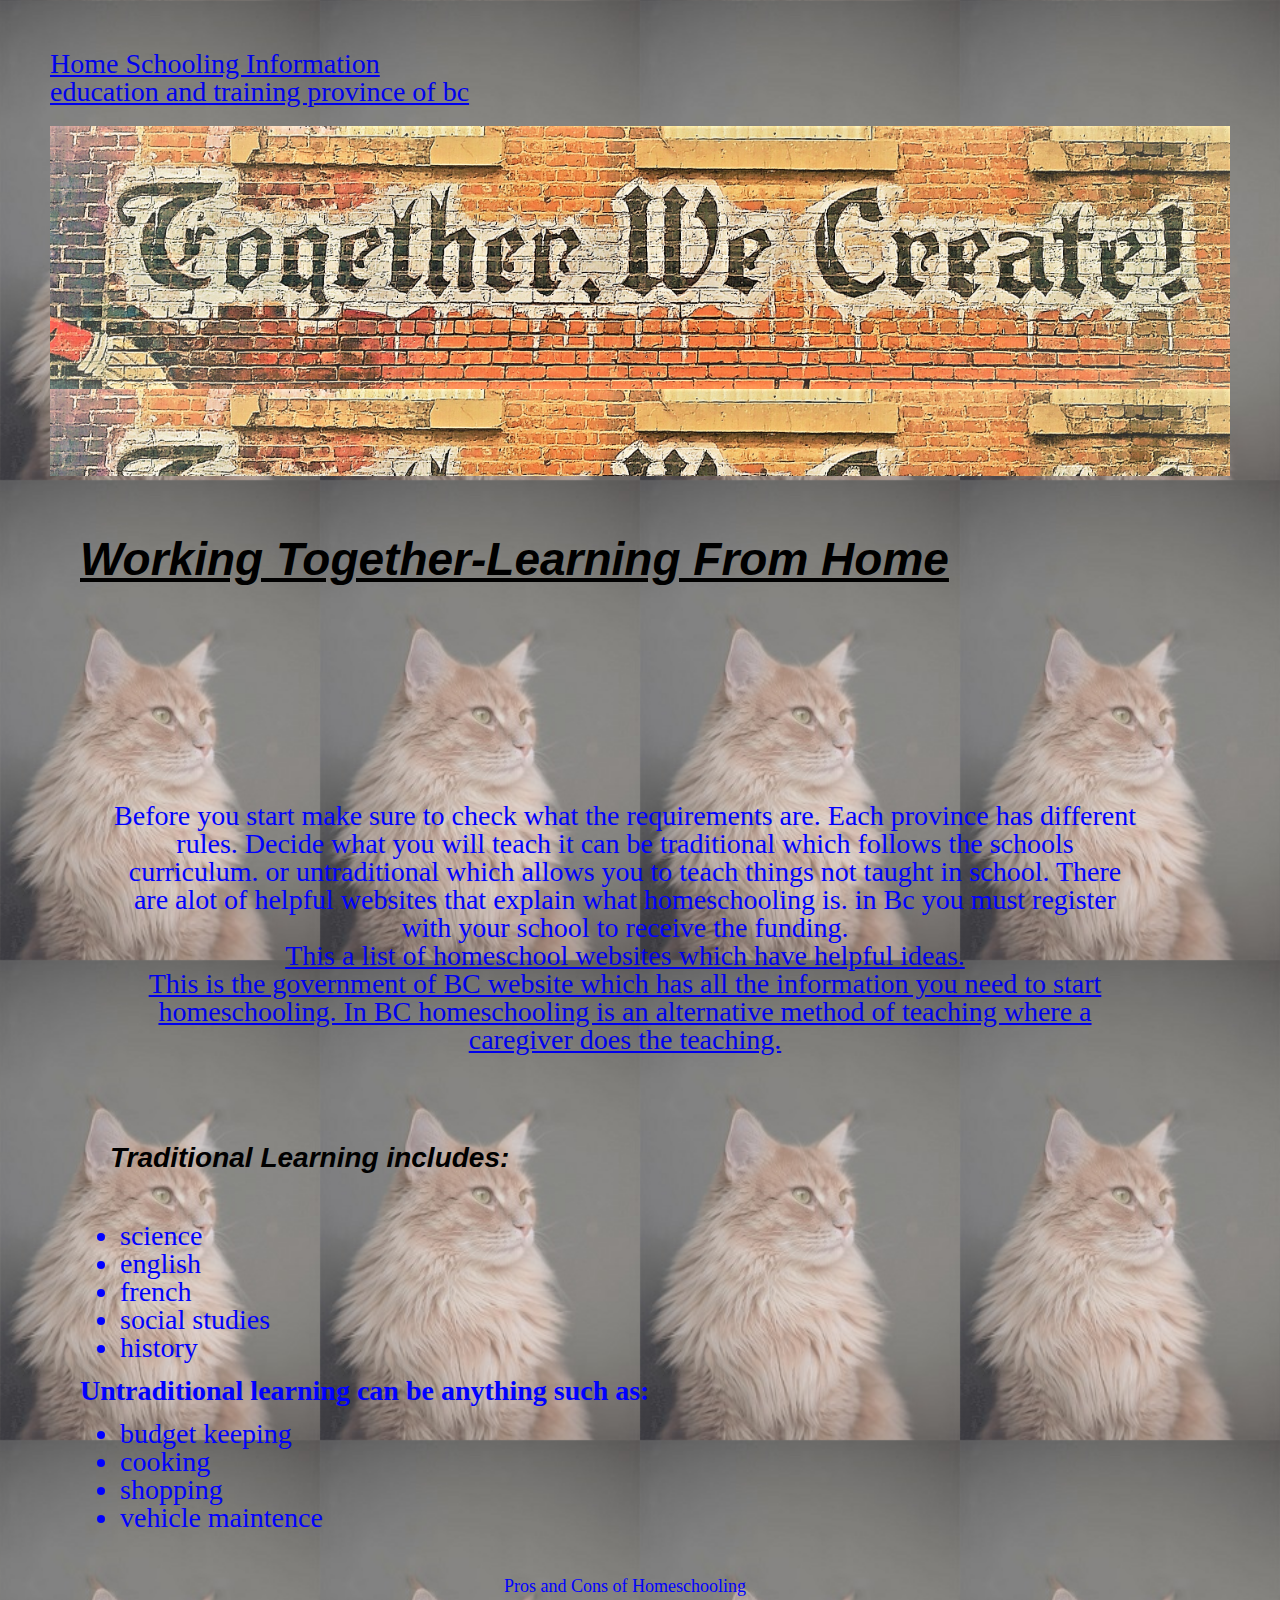
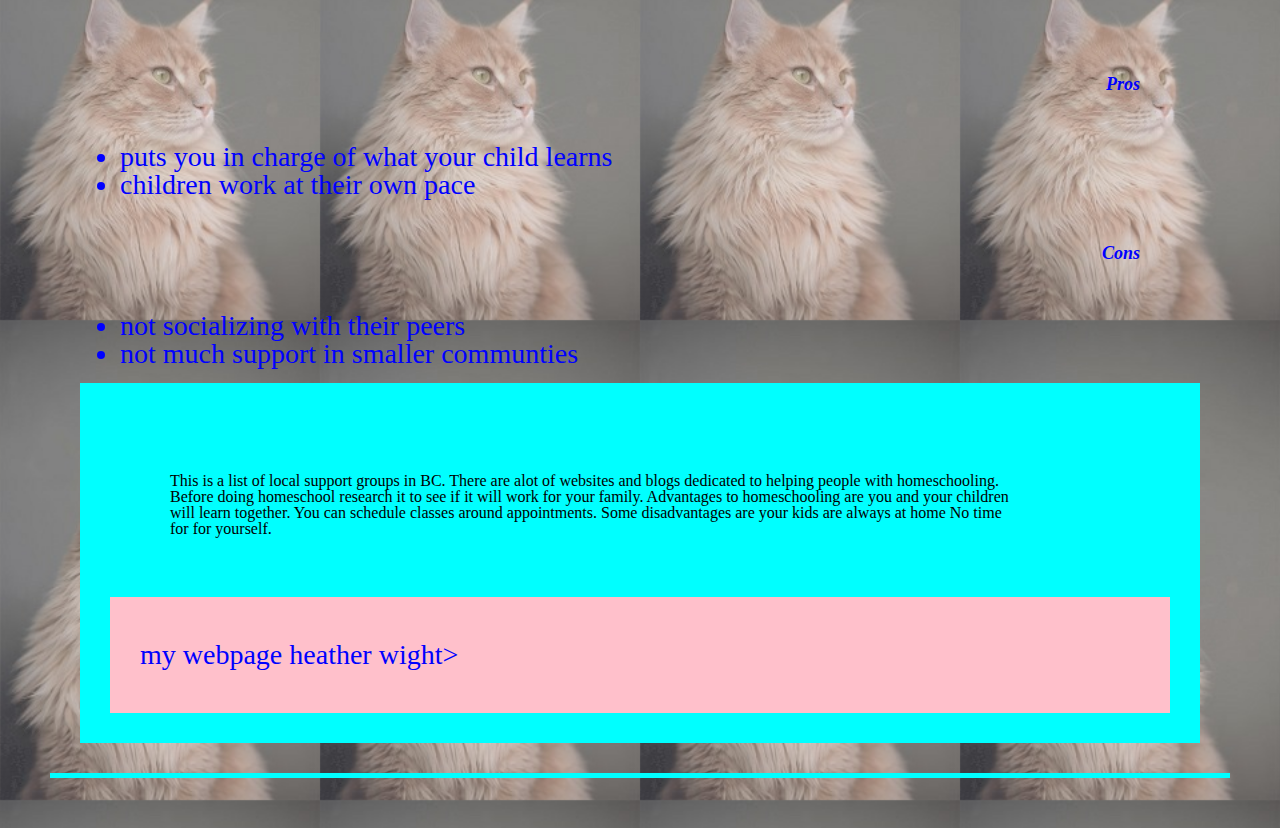
<file: index.html>
<!DOCTYPE html>
<html lang="en">
<head>
<meta charset="utf-8">
<title>the benefits of homeschooling</title>
<link rel="stylesheet" href="style.css">
</head>
<body>

  <a href="index.html">Home Schooling Information</a><br>
  <!-- <a href="index.html"><img src="images/calf.jpg" alt="homeschool" width= "400" height="300"/></a> -->
  <!-- <a href="images/learning.jpg" ><img src="images/calf.jpg" alt="learning" width= "400" height="300"/></a> -->
  <a href="https://www2.gov.bc.ca/gov/content/education-training/k-12/support/classroom-alternatives/homeschooling"> education and training province of bc </a>

  <!--Inserting images-->
  <div class="banner"></div>


<h1 class="title">Working Together-Learning From Home</h1>
<header>

  <h1>


<h2>
  <p> Before you start make sure to check what the requirements are. Each province has different rules. Decide what you will teach it can be traditional which follows the schools curriculum.
    or untraditional which allows you to teach things not taught in school. There are alot of helpful websites that explain what homeschooling is.
    in Bc you must register with your school to receive the funding. </p>
<a href="http://www.learnnowbc.ca/schools/default.aspx">  This a list of homeschool websites which have helpful ideas.</a>
<br>
<a href="http://www.bced.gov.bc/dist.learning/"> <p>This is the government of BC website which has all the information you need to start homeschooling.
 In BC homeschooling is an alternative method of teaching where a caregiver does the teaching. </a>  <P/>


    </section>

    <h1>Traditional Learning includes:</h1>
    <ul>
    <li>science</li>
    <li>english</li>
    <li>french</li>
    <li>social studies</li>
    <li> history</li>
  </ul>
</Section>
<h4>Untraditional learning can be anything such as:</h4>
<ul>
<li>budget keeping</li>
<li>cooking</li>
<li>shopping</li>
<li>vehicle maintence</li>
</ul>

<section</>
<h2>Pros and Cons of Homeschooling</h2>
  <h3>  Pros </h3>
  <ul>
    <li>puts you in charge of what your child learns</li>
    <li>children work at their own pace </li>
  </ul>

<h3>Cons</h3>
<ul>
<li>not socializing with their peers</li>
<li>not much support in smaller communties</li>
</ul>
<section/>
<p> This is a list of local support groups in BC.

  There are alot of websites and blogs dedicated to helping people with homeschooling.

  Before doing homeschool research it to see if it will work for your family.
  Advantages to homeschooling are you and your children will learn together.
  You can schedule classes around appointments.

  Some disadvantages are your kids are always at home
  No time for for yourself. </p>


<footer> my webpage heather wight>
</html>
</file>
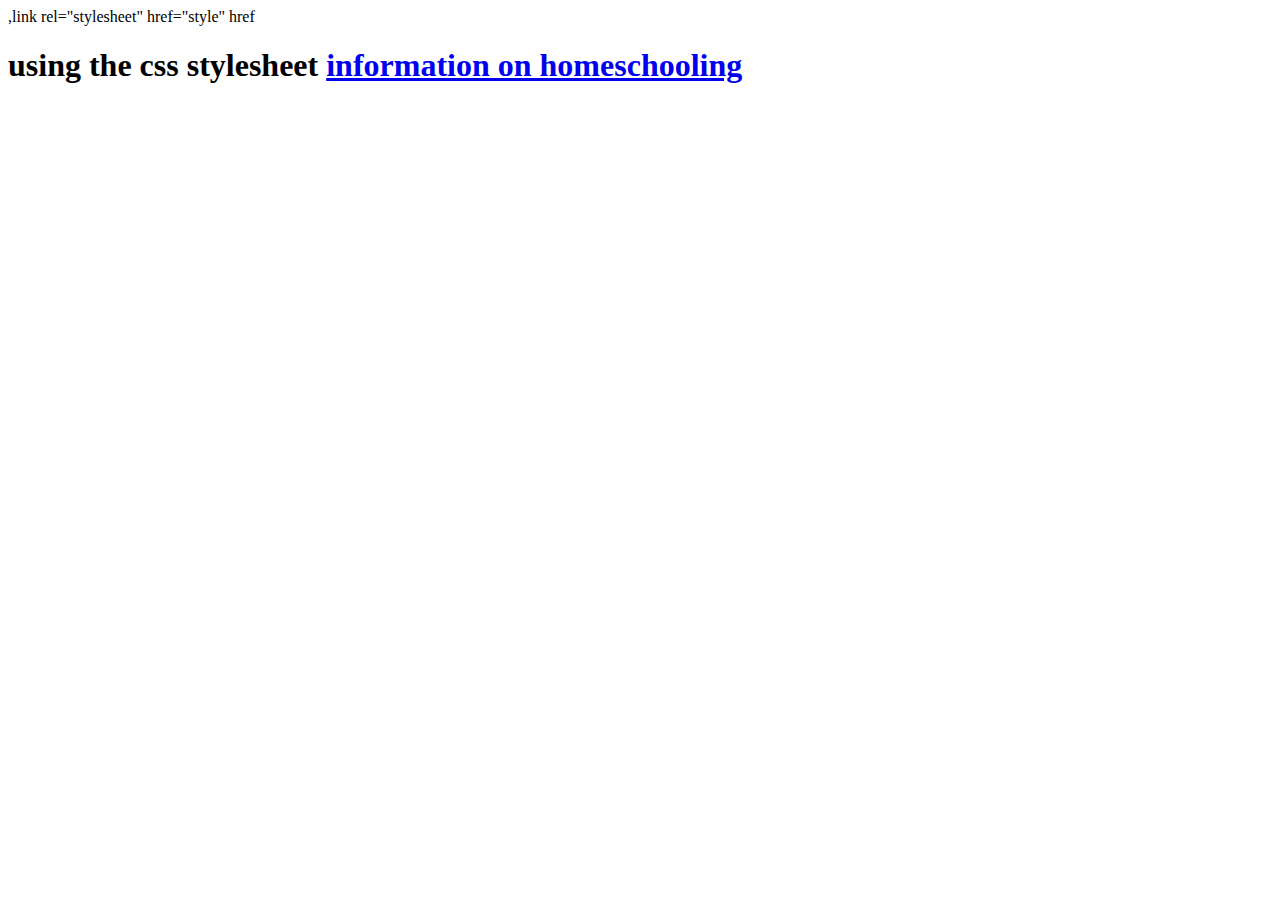
<file: lesson5.html>
<!DOCTYPE html>
<html lang="en">
<head>
  <title>homeschool</title>
  <meta charset="utf-8">
  ,link rel="stylesheet" href="style" href

</head>

<body>
<header>
  <h1>using the css stylesheet
<a href="index.html">information on homeschooling</a>

<!--Inserting images-->


</heather wight>
  </html>
</file>
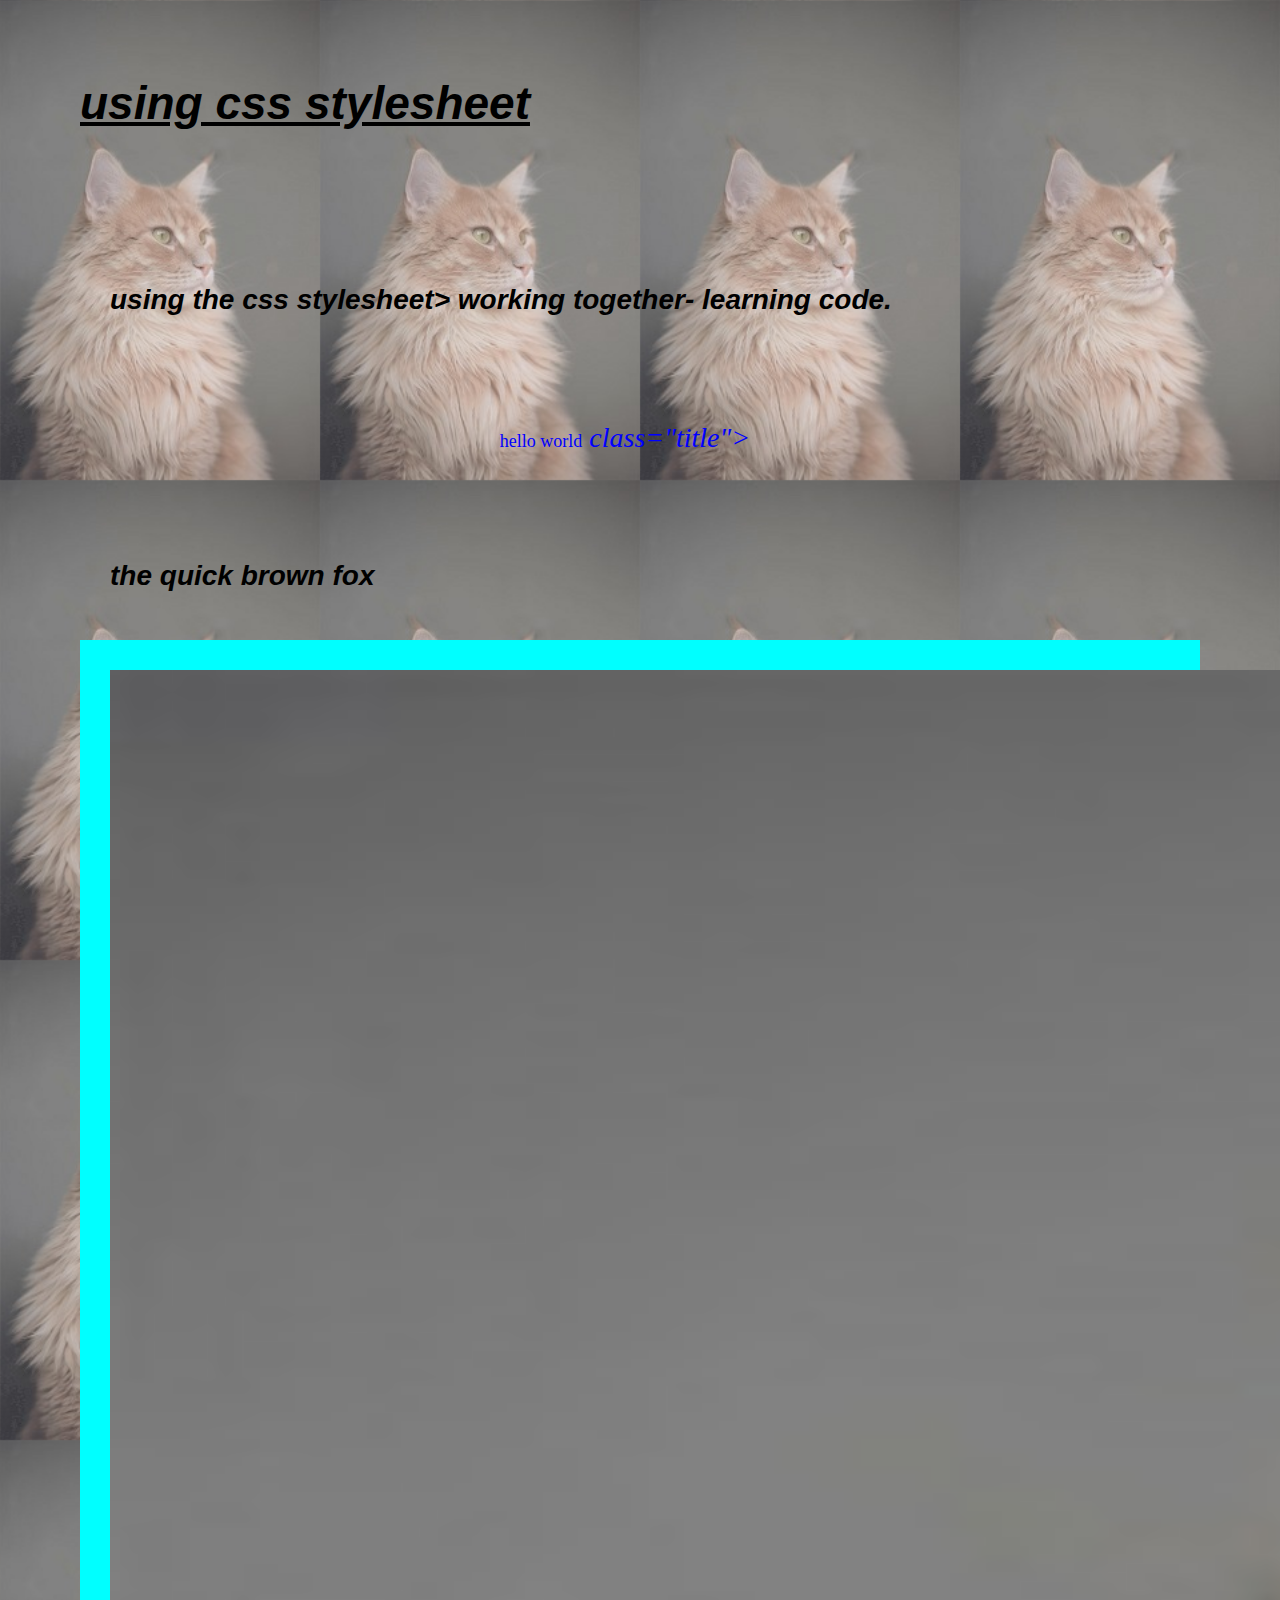
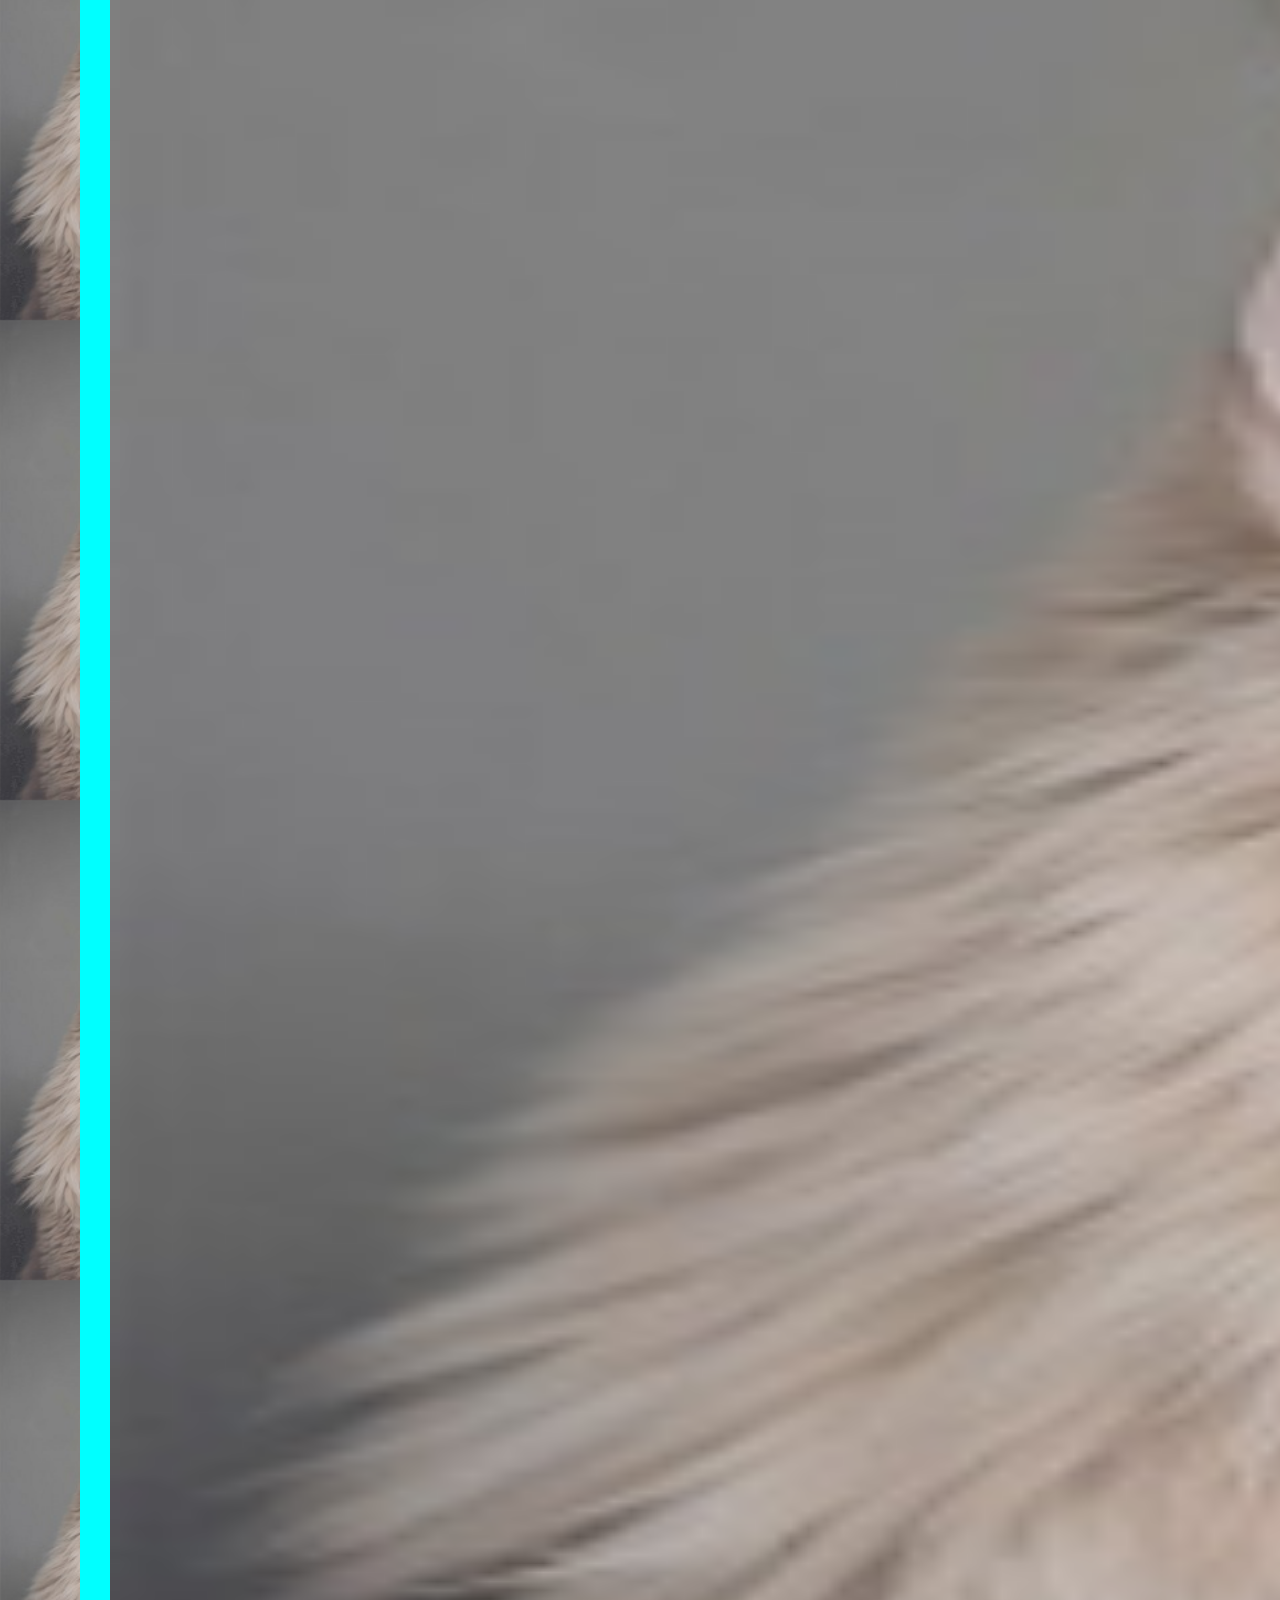
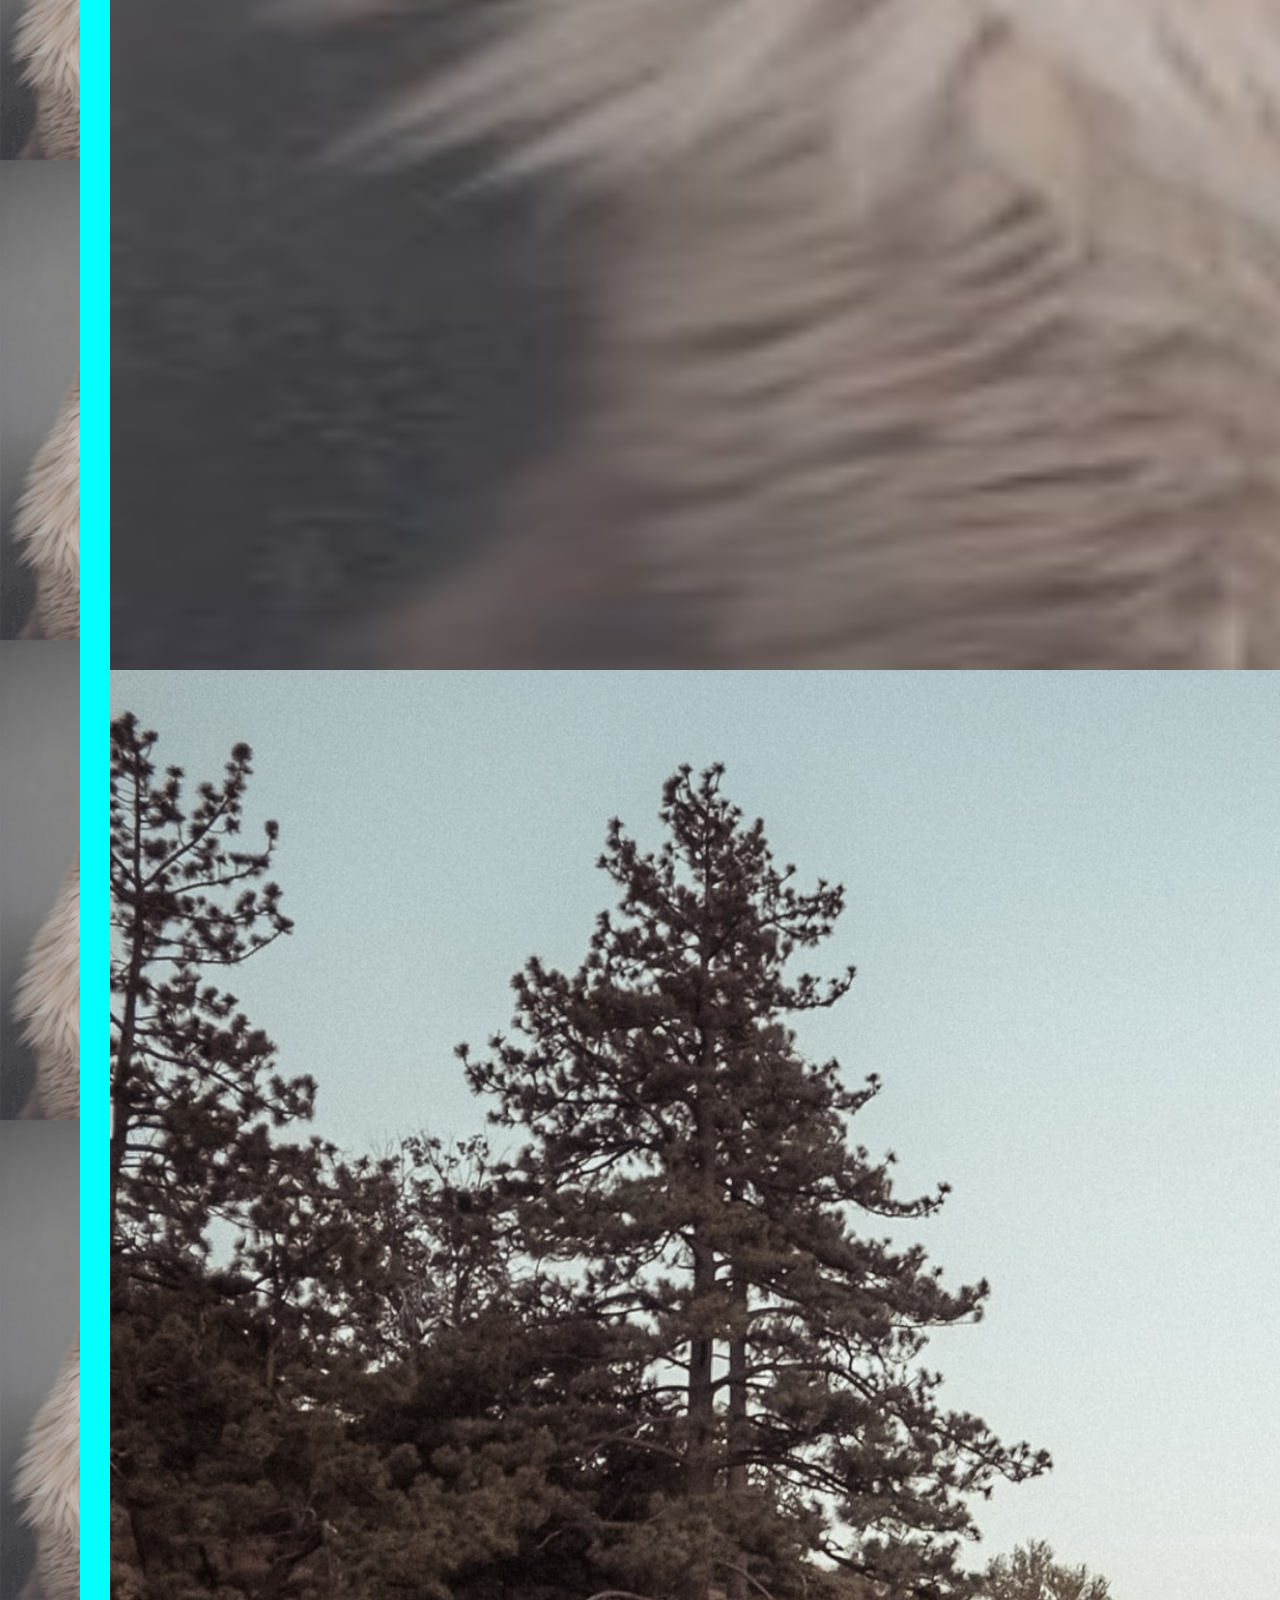
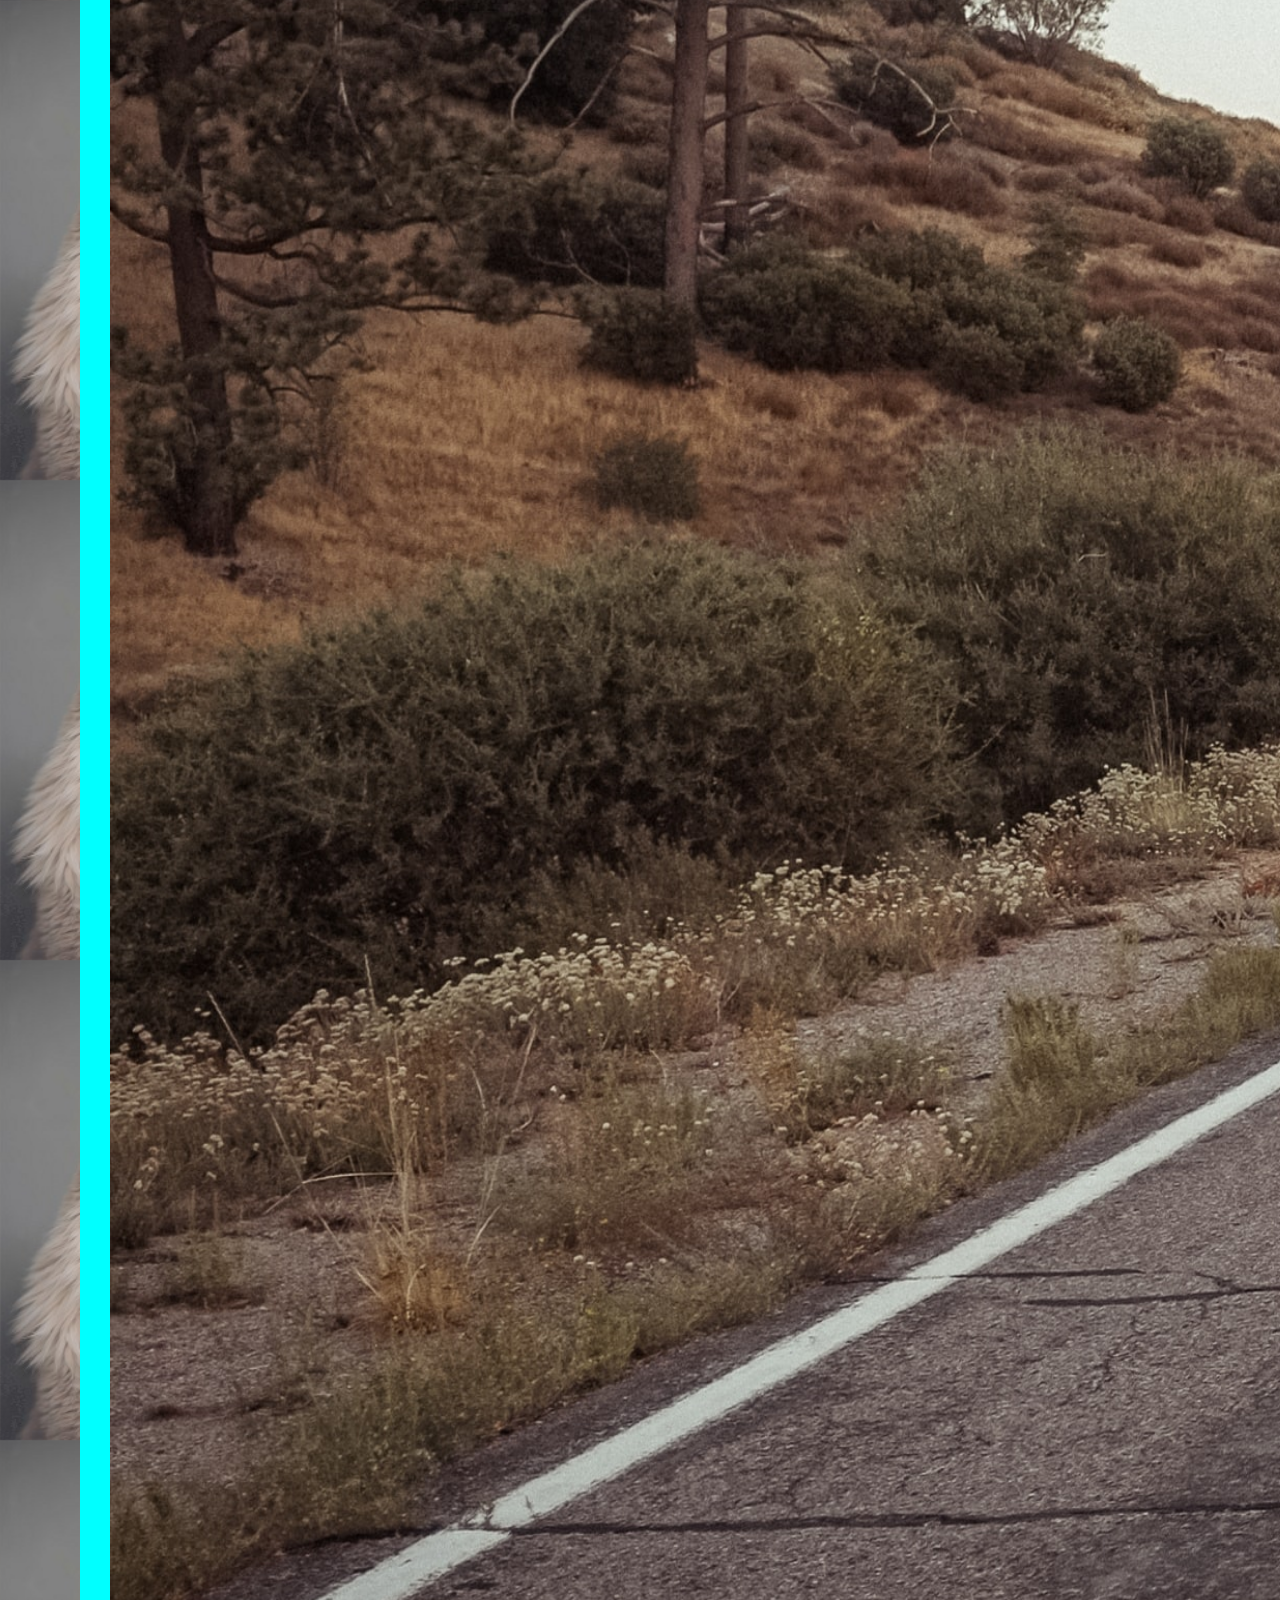
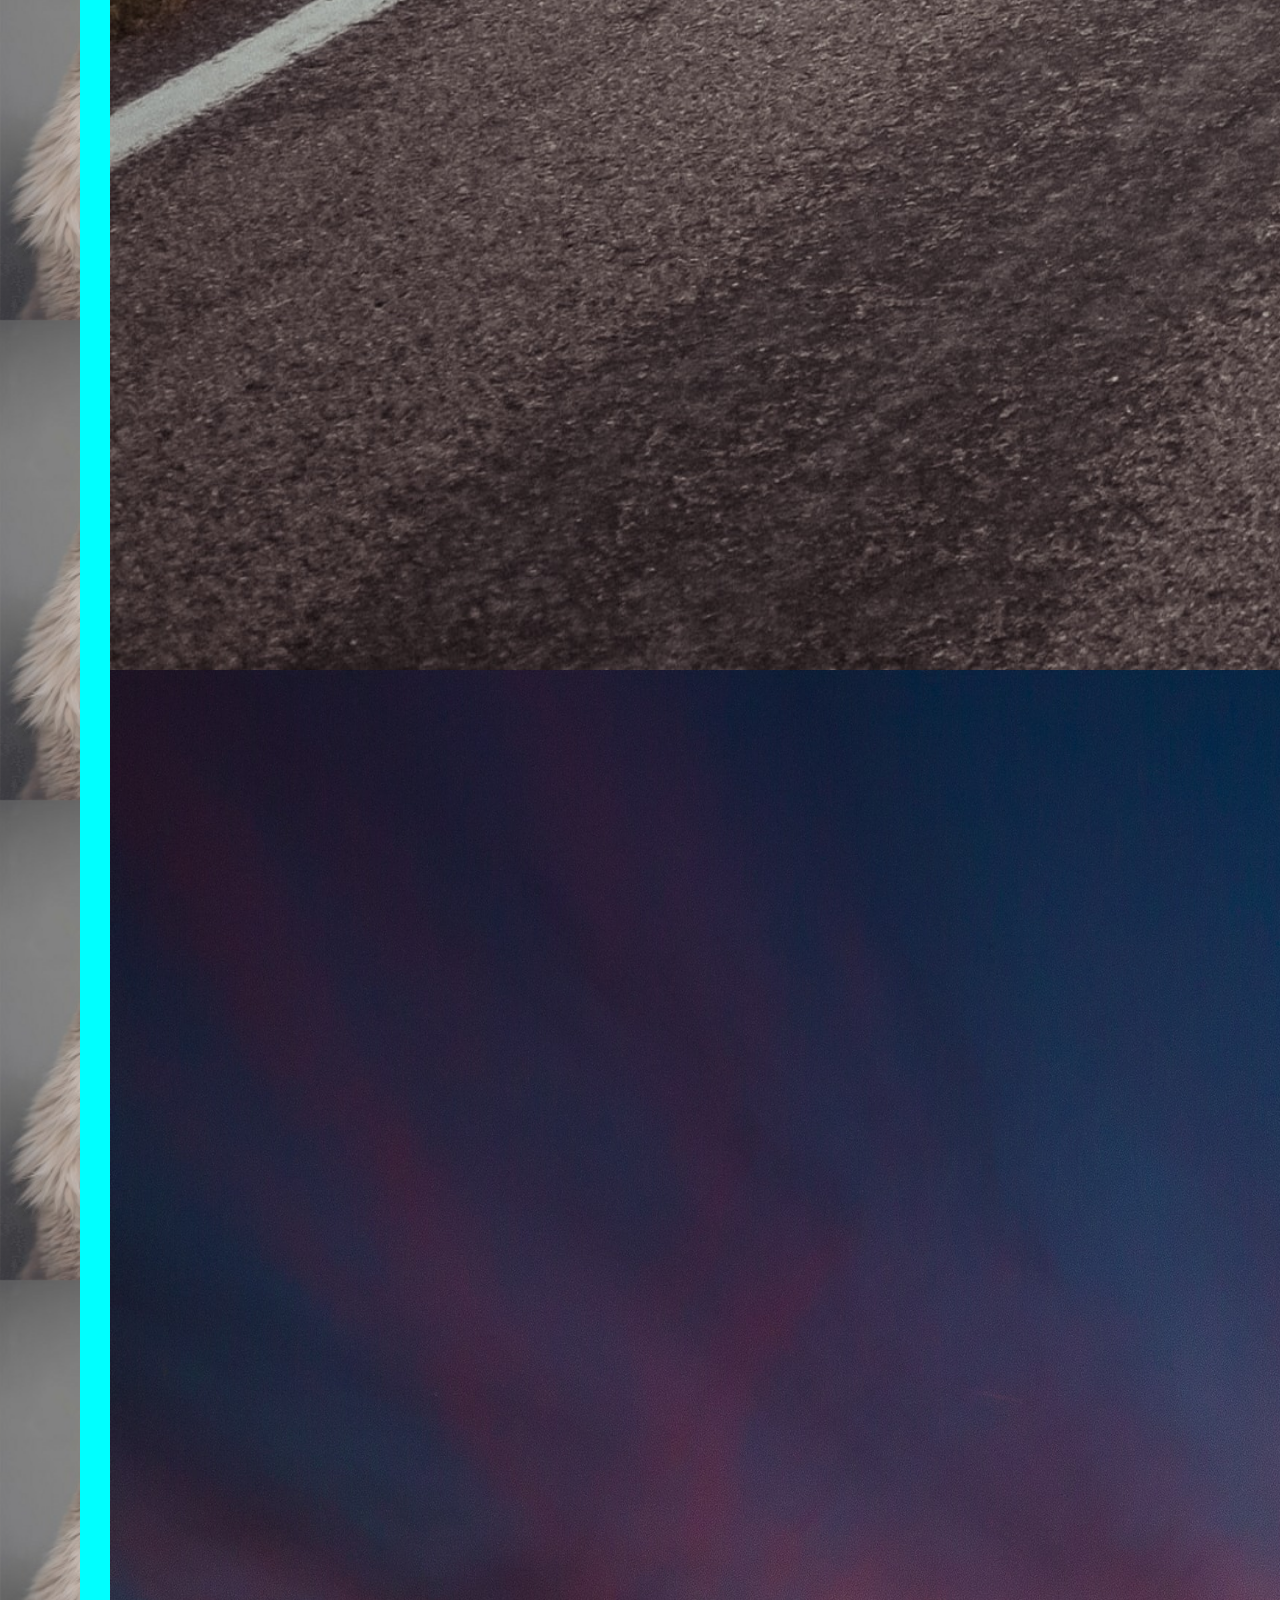
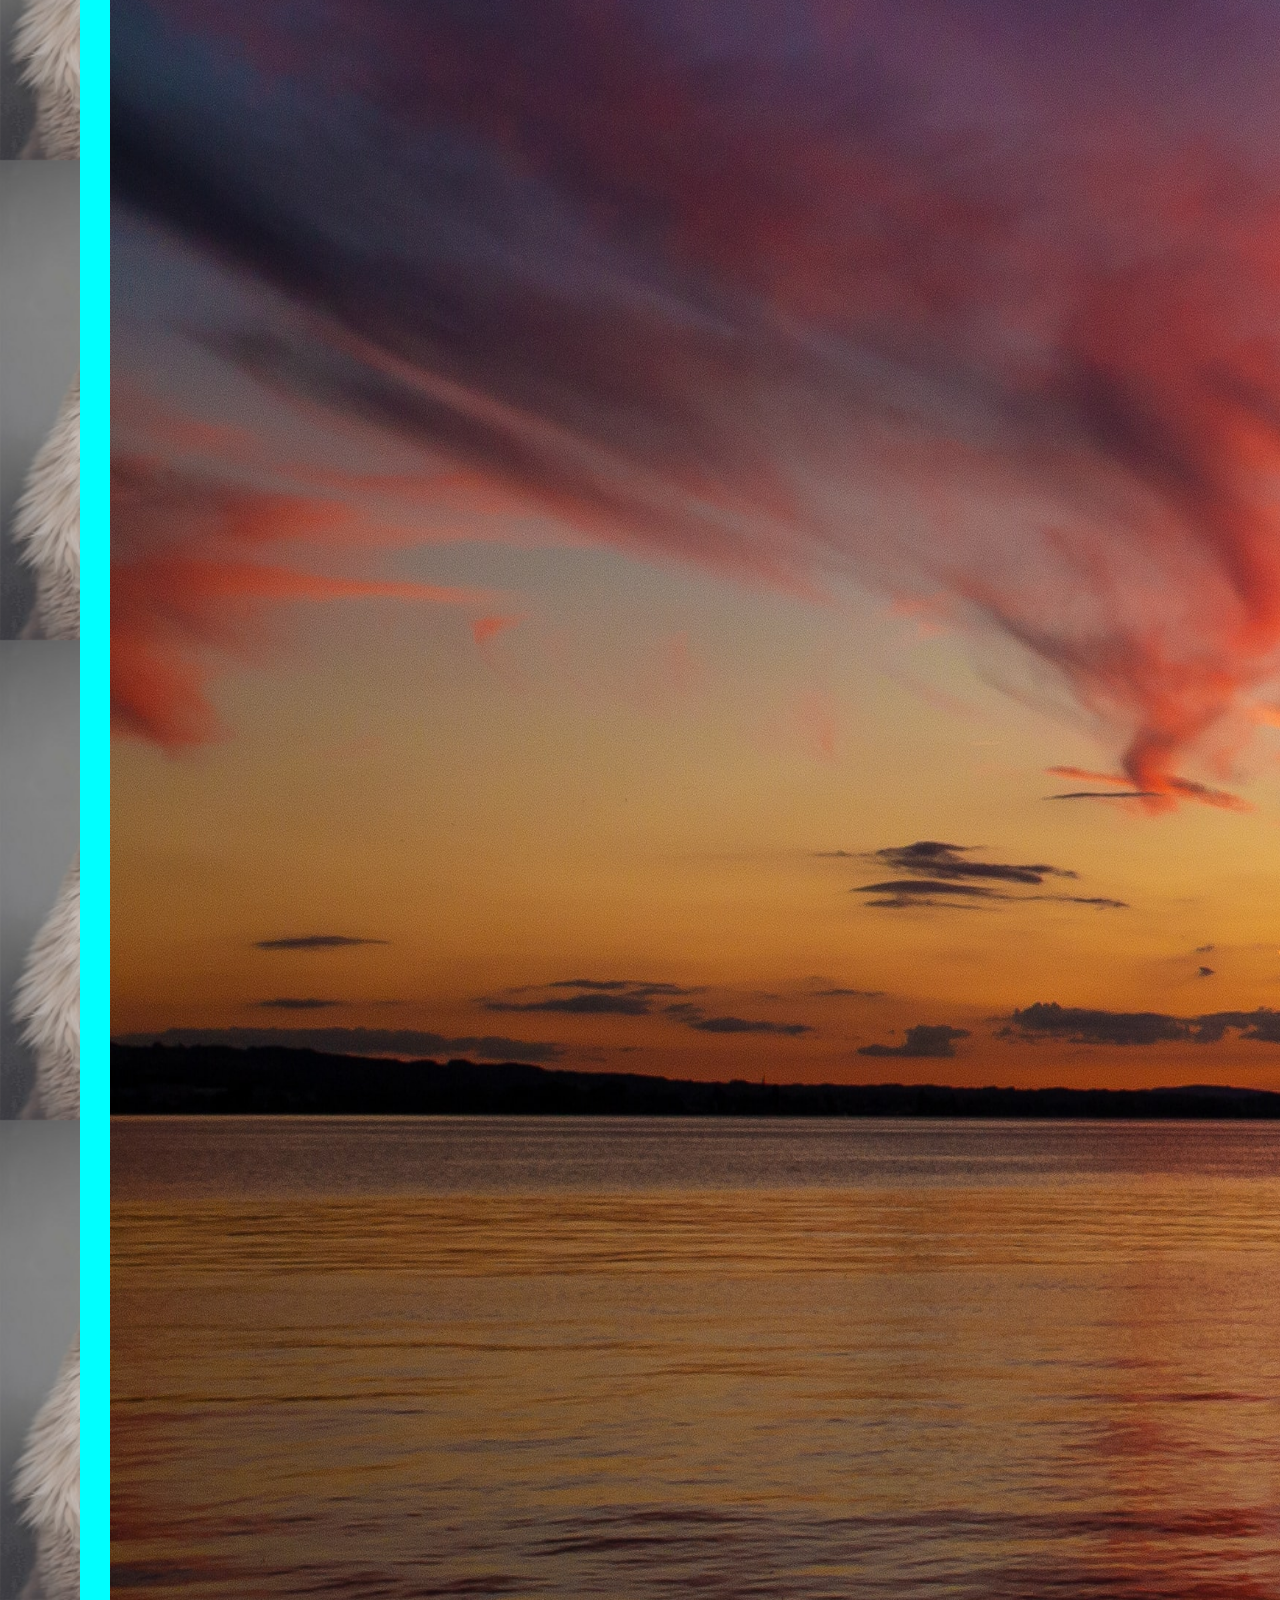
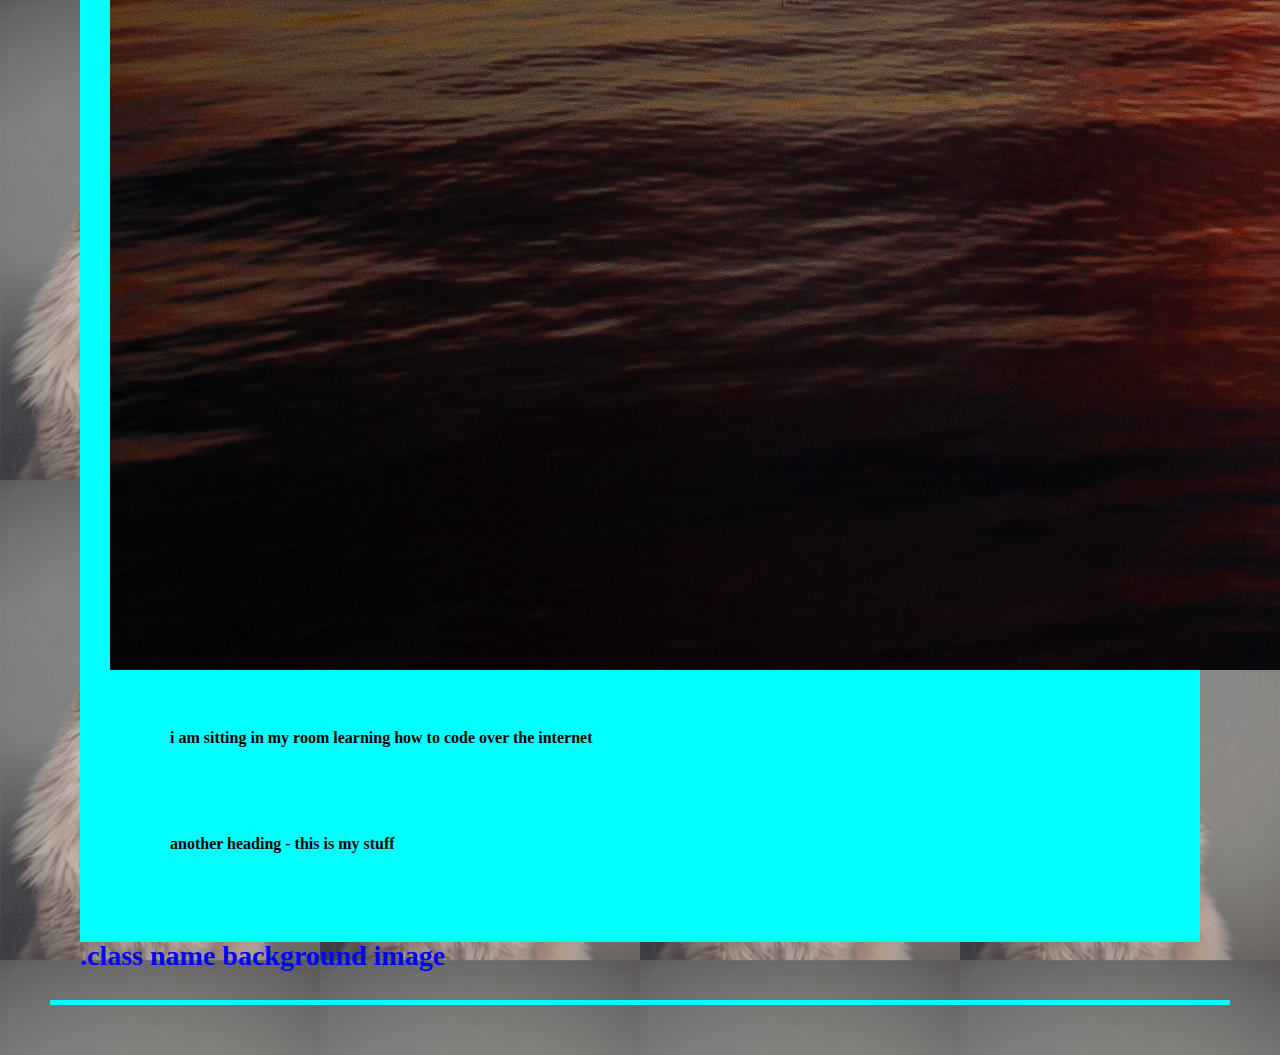
<file: lesson7.html>
<html lang="en">
<head>
  <title>lesson 5</title>
  <meta charset="utf-8">
  <link rel="stylesheet" href="style.css">
</head>

<body><h1 class="title">using css stylesheet</h1>
<header>
  <h1>using the css stylesheet>
    working together- learning code.
    <h2> hello world<em> class="title"></em><strong></h2>
<h1 class
<p>the quick brown fox</h2>

<section class= "section1>
  <img src="images/Calf.jpg" alt="picture of a calf" ="400" height= "300"/>
  <img src="images/cat.jpg" alt="picture of a cat"  ="400" height= "300"/>
  <img src=" images/jimmy.jpg" alt="picture of a 2000 jimmy" 0" height= "300"/>
  <img src="images/sunset.jpg" alt="picture of sunsets"
<section>
  <p> i am sitting in my room learning how to code over the internet
<p>another heading - this is my stuff</p>
</section>
.class name
<body>
background image

  </body>
  </html>
</file>
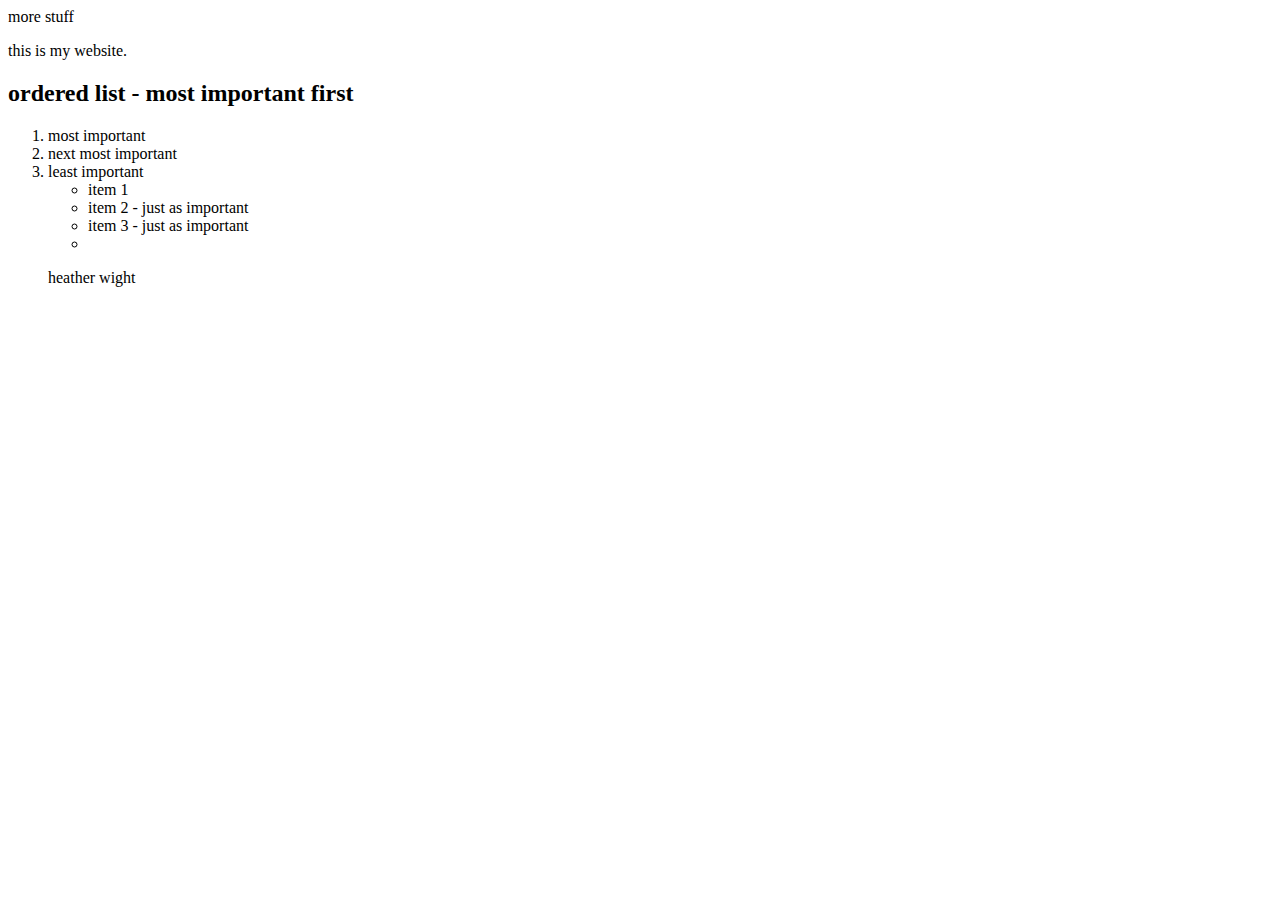
<file: oldindex.html>
<!DOCTYPE html>
<html lang="en">
<head>
<meta charset="utf=8">
<title>the benefits of owning a cat</title>
</head>

<body>
  <!--my website-->
  <wwhy own a cat they make good companions they dont require alot of attention >
  <the benefits to cat ownership are
  they reduce stress
  petting your cat while he is purring relaxes our nervous systems and creates a sense of calm which releases happy endorphins in your brain
  help you sleep better
  
  they keep your home free of mice
  they are independant

  cats are good for the enviroment they use less resources as they are natural born hunters
  many people who suffer fom depression and can benefit from having a cat as petting and playing with a cat reduces your stress level.
  a cat doesn't require alot of attention they are independant which means you can leave them home alone



<!--insert picture-->


    more stuff

    <p>this is my website.<p/>
      <div>
        </p>
        <div>
        </div>
      </div>
    </section>
    <!--using lists-->
    <h2>ordered list - most important first</h2>
    <ol>
        <li>most important</li>
          <li>next most important</li>
          <li>least important</li>
    </ul>

  </section>
  <ul>
      <li>item 1 </li>
      <li>item 2 - just as important</li>
      <li>item 3 - just as important<li/>
    </ul>
  </section>


    <footer>

      <p> heather wight</p>
    </footer>
</body>
</html>
</file>
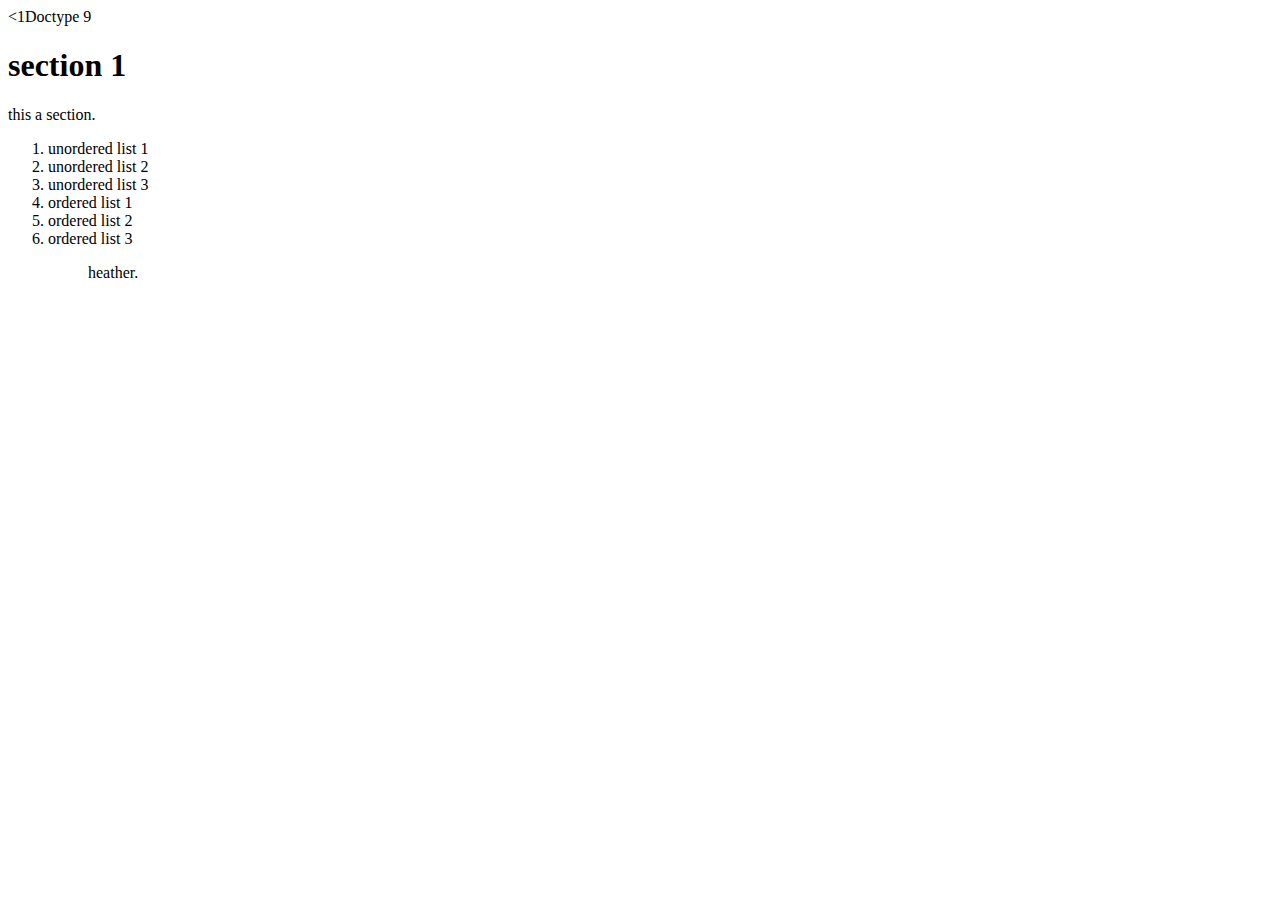
<file: review2.html>
<1Doctype 9<html lang="en">
  </html>
  <head>
    <meta charset="utf-8"
    </header>

    </section>
    <h1>section 1</h1>
    <p>this a section.</p>
    </section>
    <body>
      <ol>
      <li>unordered list 1</li>
        <li>unordered list 2</li>
          <li>unordered list 3</li>
            <li>ordered list 1</li>
              <li>ordered list 2</li>
                <li>ordered list 3</li>
                  <ul>

                    </section>
                    </footer>

                  <p> heather.</p>
                    </footer>
</file>
<file: style.css>
/* website styles */

* {
  font-size: 28px;
  /* border: 1px solid red; */
  margin: 0;
  line-height: 1;
  /* box-sizing: content-box; */
}

body {
  background-image: url(images/cat.jpg);
  background-size: 25%;
  font-family: 'Libre Baskerville', serif;
  margin: 50px;
  /* background-repeat: no- repeat; */

}

a img {
  width: 20px;
  height: 20px;
}
/* background-size: 25%; */

h1 {
  margin:30px 0;
  color: black;
  font-family: helvetica, Arial;
  font-style: italic;
}

h2 {
 font-size: 18px;
 font-weight: 100;
 font-style: normal;
 text-align: center;
}

h3 {
  font-size: 18px;
  font-style: oblique;
  text-align: right;
}

header {
  color: rbg(44, 44, 44);
  /* background-color-red;*/
  border-bottom: 5px solid aqua;
  margin-bottom: 20px;
}

section p {
  color: black;
  font-size: 12pt;
  background - color:blue;
  border; 1px solid gainsboro;
  margin: 30px;
  padding: 30px;
  width: 80%;
}

img {
  width: 400%;
  height: 400%;
}

section {
  background-color:aqua;
  /* background-whitesmoke */
}

ul, ol {
  margin: 15px 0;
}

h1, h2, h3 {
  margin-bottom: 20px;
}

h1, h2, h3 {
  margin-top: 50;
  margin-bottom: 20px;
  margin-right: 30px;
  margin-left: 0;
  padding: 30px;
}

header, section, footer {
  padding: 30px;
  color: blue;
  /* font-size: 24; */
  line-height: 2;
 /* text-align: justify; */
}

.title {
color: black;
font-size: 46px;
text-decoration: underline;
}

a:hover {
  color: red;
  text-decoration: underline;
}

footer {
  color: blue;
  background-color: pink;
}

a:link,
a:focus,
a:active, {
  text-decoration: underline;
  color: blue;
}
.title

.container {
   max-width: 1000px;
   margin: 0 auto;
}

.container 2 {
  max-width: 100%;

}

.banner {
  height: 350px;
  background-image: url(images/banner.jpg);
  background-size: contain;
  margin-top: 20px;
  background-postion: 50% right;

}

  background-size: center;
  margin: 0;
}
</file>
